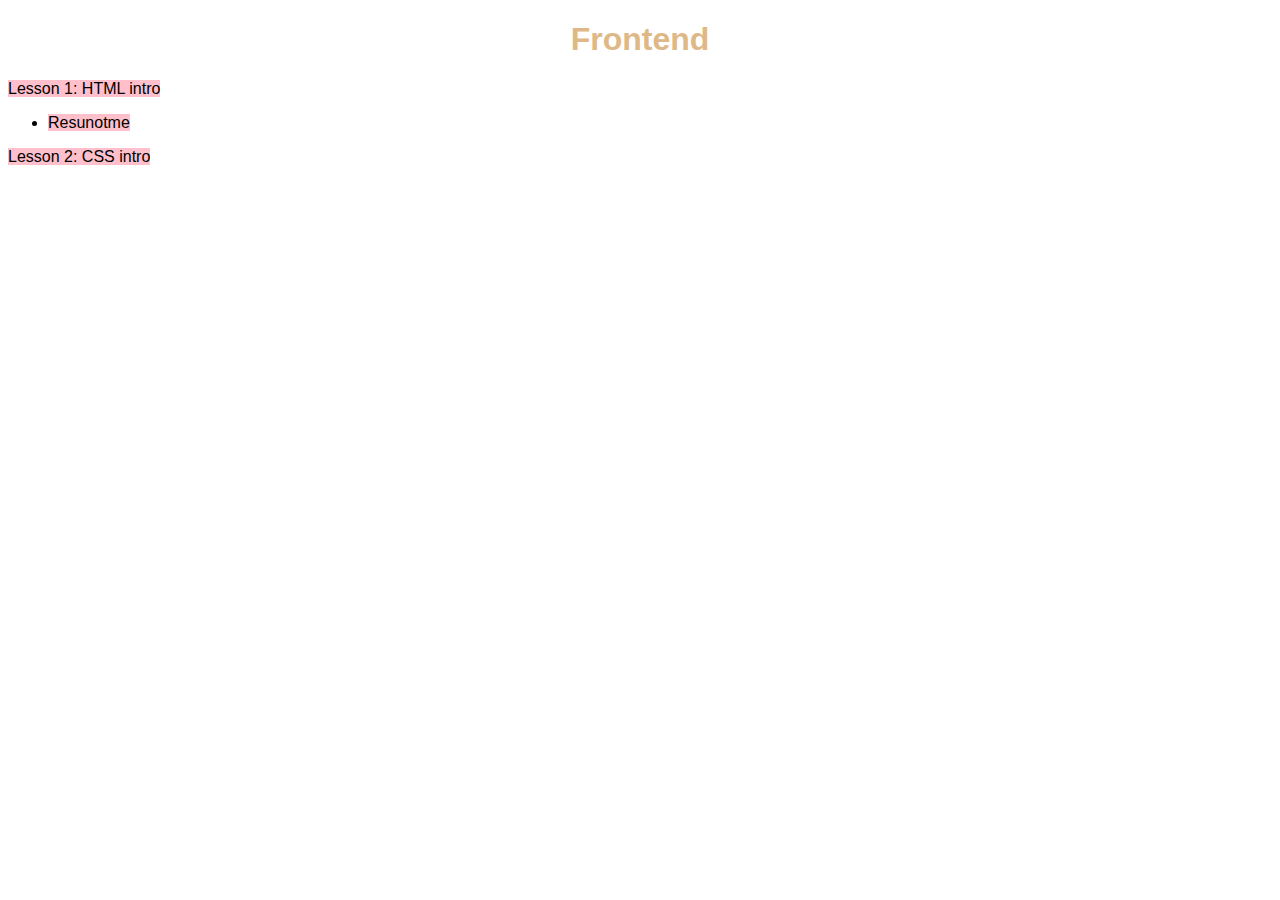
<file: index.html>
<!DOCTYPE html>
<html lang="en">
  <head>
    <meta charset="UTF-8" />
    <meta name="viewport" content="width=device-width, initial-scale=1.0" />
    <link rel="stylesheet" href="style.css" />
    <title>Frontend</title>
  </head>
  <body>
    <h1>Frontend</h1>
    <div>
      <a href="Lesson_01/index.html">Lesson 1: HTML intro</a>
      <ul>
        <li>
          <a href="Lesson_01/resunotme.html">Resunotme</a>
        </li>
      </ul>
    </div>
    <div>
      <a href="Lesson_02/index.html">Lesson 2: CSS intro</a>
    </div>
  </body>
</html>
</file>
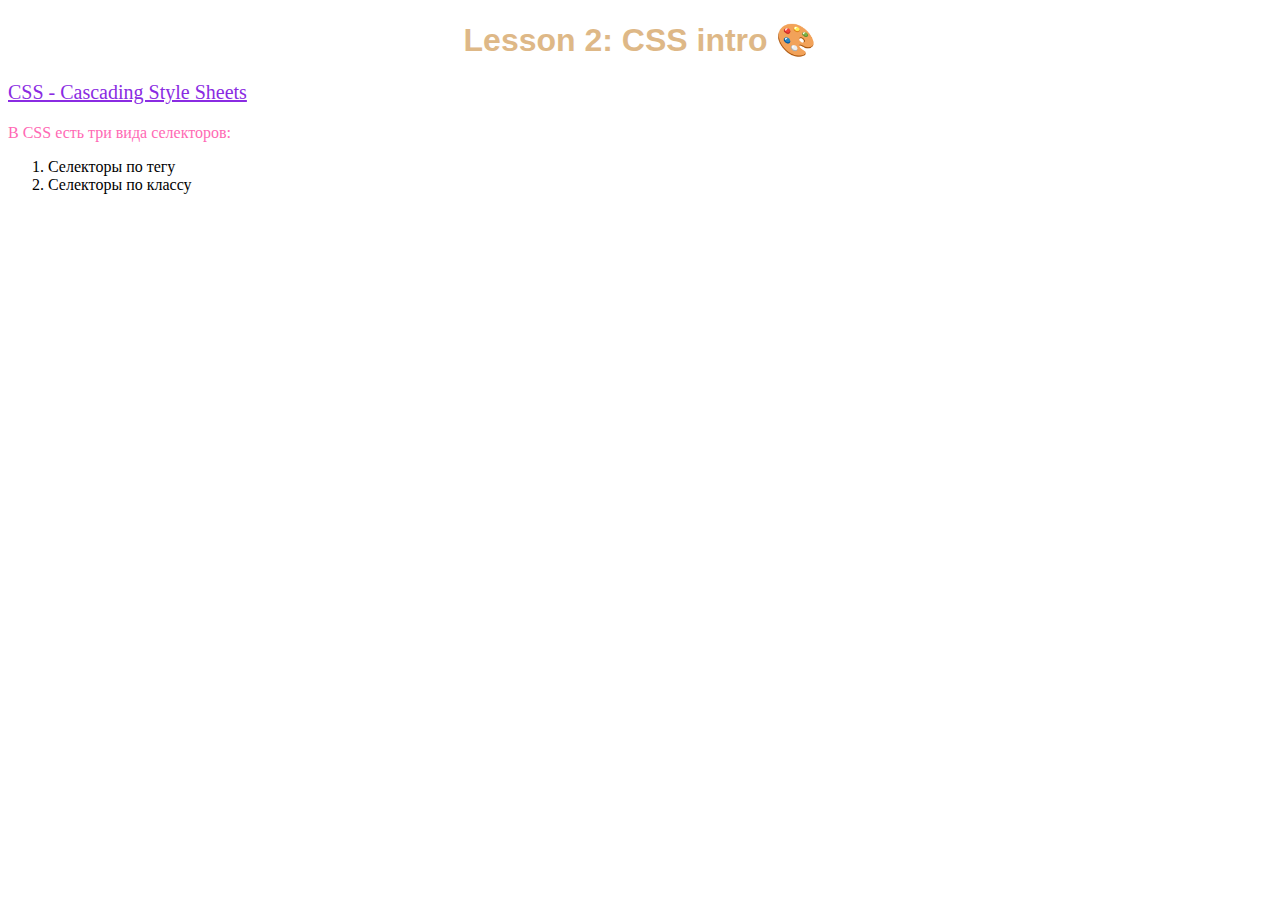
<file: Lesson_02/index.html>
<!DOCTYPE html>
<html lang="en">
  <head>
    <meta charset="UTF-8" />
    <meta name="viewport" content="width=device-width, initial-scale=1.0" />
    <!-- подключение CSS файла -->
    <!-- в href мы описываем путь до подключаемого файла -->
    <link rel="stylesheet" href="style.css">
    <title>CSS intro</title>
  </head>
  <body>
    <h1>Lesson 2: CSS intro 🎨</h1>
    <p class="desc">CSS - Cascading Style Sheets</p>
    <p>В CSS есть три вида селекторов:</p>
    <ol>
      <li>Селекторы по тегу</li>
      <li>Селекторы по классу</li>
    </ol>
  </body>
</html>
</file>
<file: style.css>
h1 {
  color: burlywood;
  text-align: center;
  font-family: Arial, Helvetica, sans-serif;
}

a {
  border-color: black;
  background-color: pink;
  
  background-size: 10cm;

  font-family: Arial, Helvetica, sans-serif;
  font-size: medium;
  color: black;
  font-weight: 530;
  text-decoration-line: none;
}
</file>
<file: Lesson_02/style.css>
h1 {
  color: burlywood;
  text-align: center;
  font-family: Arial, Helvetica, sans-serif;
}

p {
  color: hotpink;
}

.desc {
  font-size: 20px;
  text-decoration: underline;
  color: blueviolet;
  
}
</file>
